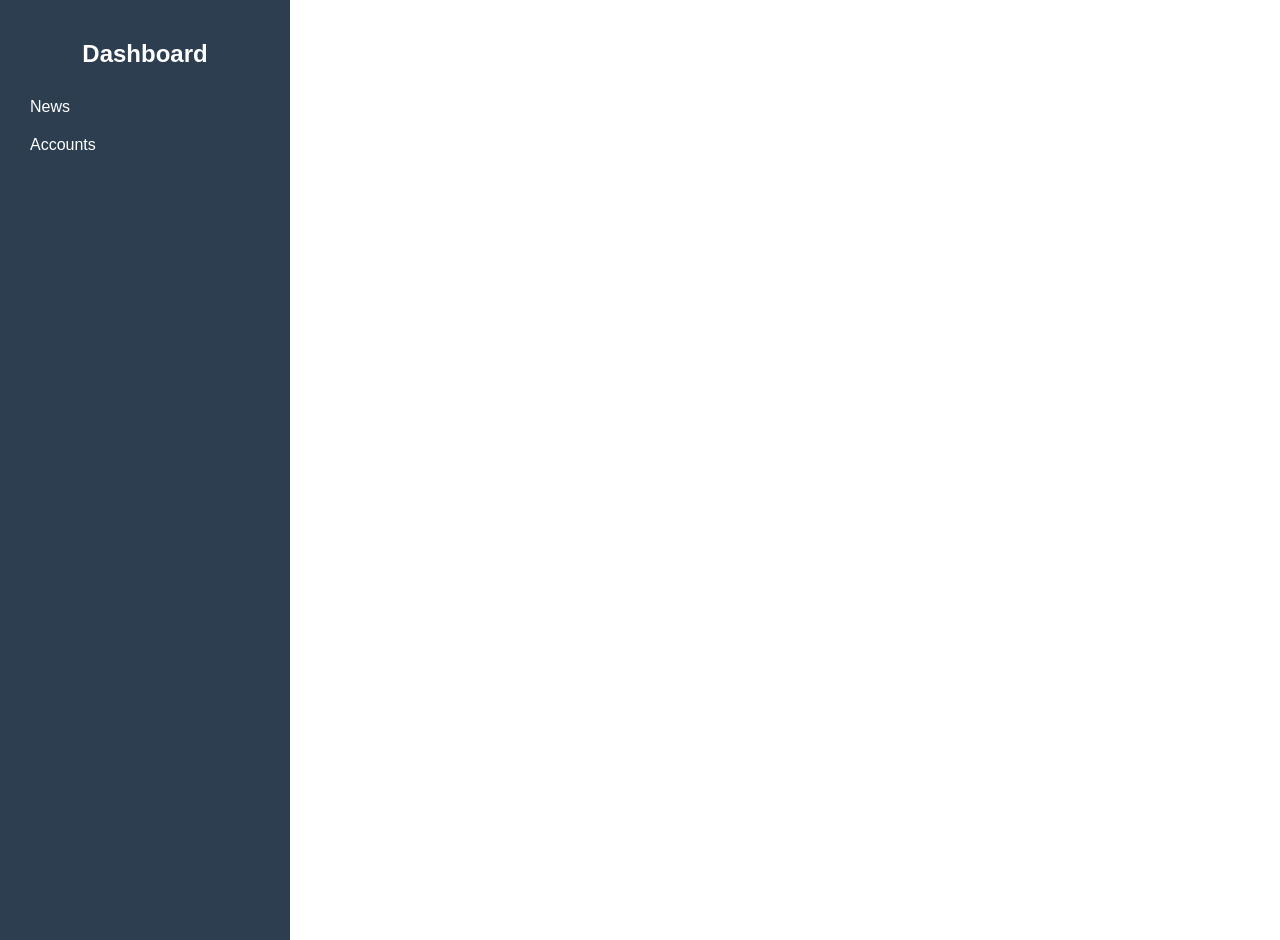
<file: index.html>
<!DOCTYPE html>
<html lang="en">
<head>
    <meta charset="UTF-8">
    <meta name="viewport" content="width=device-width, initial-scale=1.0">
    <title>My Minimalist Dashboard</title>
    <link rel="stylesheet" href="style.css">
</head>
<body>
    <div class="sidebar">
        <h2>Dashboard</h2>
        <ul>
            <li>News</li>
            <li class="has-submenu">Accounts
                <ul class="submenu">
                    <li>Users</li>
                    <li>Temp Users</li>
                    <li>Total Number of Users</li>
                </ul>
            </li>
        </ul>
    </div>
    <script>
        document.querySelectorAll('.has-submenu').forEach(item => {
            item.addEventListener('click', (e) => {
             
                e.stopPropagation();
                item.classList.toggle('active');
            });
        });

        document.addEventListener('click', (e) => {
            if (!e.target.closest('.sidebar')) {
                document.querySelectorAll('.has-submenu').forEach(item => {
                    item.classList.remove('active');
                });
            }
        });
    </script>
</body>
</html>
</file>
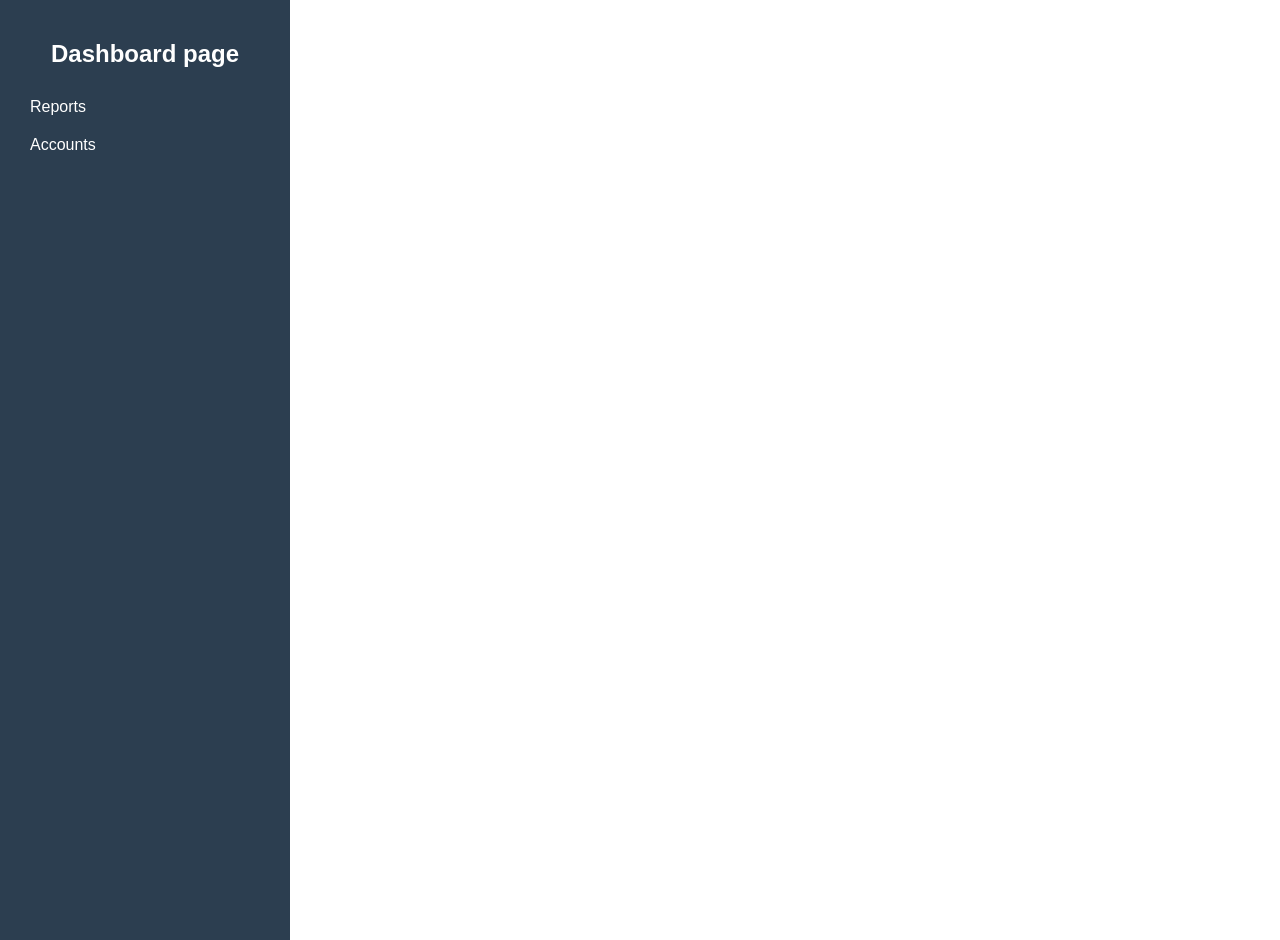
<file: dashboard/index.html>
<!DOCTYPE html>
<html lang="en">
<head>
    <meta charset="UTF-8">
    <meta name="viewport" content="width=device-width, initial-scale=1.0">
    <title>Simple Dashboard</title>
    <link rel="stylesheet" href="style.css">
</head>
<body>
    <div class="sidebar">
        <h2>Dashboard page</h2>
        <ul>
            <li>Reports</li>
            <li class="has-submenu">Accounts
                <ul class="submenu">
                    <li>Users</li>
                    <li>Temp Users</li>
                    <li>Total Number of Users</li>
                </ul>
            </li>
        </ul>
    </div>
    <script>
        document.querySelectorAll('.has-submenu').forEach(item => {
            item.addEventListener('click', (e) => {
             
                e.stopPropagation();
                item.classList.toggle('active');
            });
        });

        document.addEventListener('click', (e) => {
            if (!e.target.closest('.sidebar')) {
                document.querySelectorAll('.has-submenu').forEach(item => {
                    item.classList.remove('active');
                });
            }
        });
    </script>
</body>
</html>
</file>
<file: style.css>
body {
    margin: 0;
    font-family: Arial, sans-serif;
    display: flex;
}
.sidebar {
    width: 250px;
    background: #2C3E50;
    color: white;
    height: 100vh;
    padding: 20px;
}
.sidebar h2 {
    text-align: center;
    margin-bottom: 20px;
}
.sidebar ul {
    list-style-type: none;
    padding: 0;
}
.sidebar ul li {
    padding: 10px;
    cursor: pointer;
    transition: background 0.3s;
}
.sidebar ul li:hover {
    background: #2f4357;
}
.submenu {
    display: none;
    padding-left: 15px;
}
.sidebar ul li.active .submenu {
    display: block;
}
</file>
<file: dashboard/style.css>
body {
    margin: 0;
    font-family: Arial, sans-serif;
    display: flex;
}
.sidebar {
    width: 250px;
    background: #2C3E50;
    color: white;
    height: 100vh;
    padding: 20px;
}
.sidebar h2 {
    text-align: center;
    margin-bottom: 20px;
}
.sidebar ul {
    list-style-type: none;
    padding: 0;
}
.sidebar ul li {
    padding: 10px;
    cursor: pointer;
    transition: background 0.3s;
}
.sidebar ul li:hover {
    background: #2f4357;
}
.submenu {
    display: none;
    padding-left: 15px;
}
.sidebar ul li.active .submenu {
    display: block;
}
</file>
